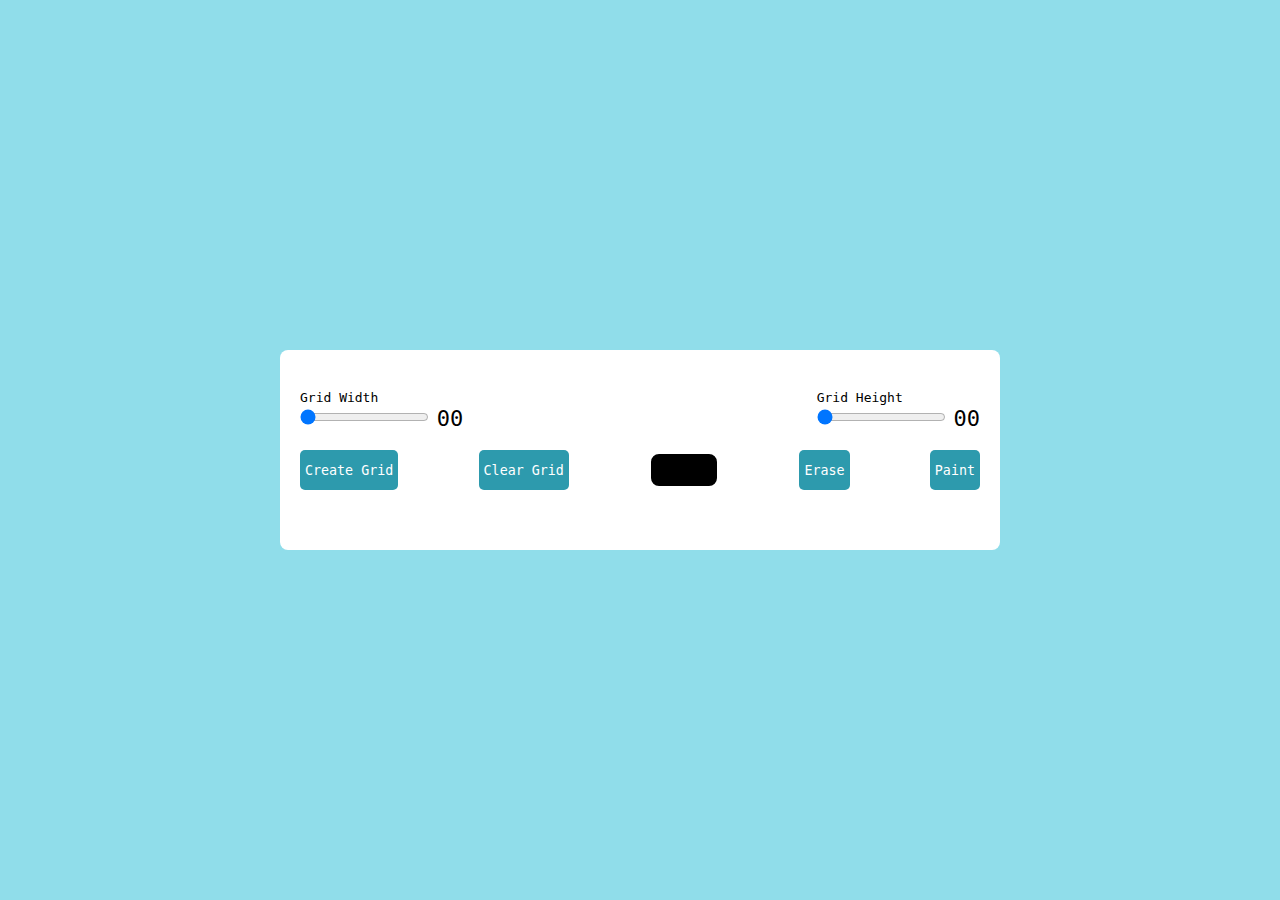
<file: 100-days-of-javascript/Day1-Pixel Art Generator/index.html>
<!DOCTYPE html>
<html lang="en">
  <head>
    <meta charset="UTF-8" />
    <meta name="viewport" content="width=device-width, initial-scale=1.0" />
    <link rel="stylesheet" href="style.css" />
    <title>#1 - Pixel Art Generator | jujuchill</title>
  </head>
  <body>
    <div class="wrapper">
      <div class="options">
        <div class="opt-wrapper">
          <div class="slider">
            <label for="width-range">Grid Width</label>
            <input type="range" id="width-range" min="1" max="35" />
            <span id="width-value">00</span>
          </div>
          <div class="slider">
            <label for="height-range">Grid Height</label>
            <input type="range" id="height-range" min="1" max="35" />
            <span id="height-value">00</span>
          </div>
        </div>

        <div class="opt-wrapper">
          <button id="submit-grid">Create Grid</button>
          <button id="clear-grid">Clear Grid</button>
          <input type="color" id="color-input" />
          <button id="erase-btn">Erase</button>
          <button id="paint-btn">Paint</button>
        </div>
      </div>
      <div class="container"></div>
    </div>

    <script src="index.js"></script>
  </body>
</html>
</file>
<file: 100-days-of-javascript/Day1-Pixel Art Generator/style.css>
* {
  padding: 0;
  margin: 0;
  box-sizing: border-box;
  font-family: monospace;
}

body {
  background-color: #90ddea;
}

.wrapper {
  background-color: #fff;
  width: 80vmin;
  position: absolute;
  transform: translate(-50%, -50%);
  top: 50%;
  left: 50%;
  padding: 40px 20px;
  border-radius: 8px;
}

label {
  display: block;
}

span {
  position: relative;
  font-size: 22px;
  bottom: -1px;
}

.opt-wrapper {
  display: flex;
  justify-content: space-between;
  margin-bottom: 20px;
  gap: 10px;
}

button {
  background-color: #2d9aad;
  border: none;
  border-radius: 5px;
  padding: 5px;
  color: #fff;
}

input[type="color"] {
  -webkit-appearance: none;
  -moz-appearance: none;
  appearance: none;
  background-color: transparent;
  width: 70px;
  height: 40px;
  border: none;
  cursor: pointer;
}

input[type="color"]::-webkit-color-swatch {
  border-radius: 8px;
  border: 4px solid #000;
}

input[type="color"]::-moz-color-swatch {
  border-radius: 8px;
  border: 4px solid #000;
}

.gridCol {
  height: 1em;
  width: 1em;
  border: 1px solid #ddd;
}

.gridRow {
  display: flex;
}

@media only screen and (max-width: 768px) {
  .gridCol {
    height: 0.8em;
    width: 0.8em;
  }
}
</file>
